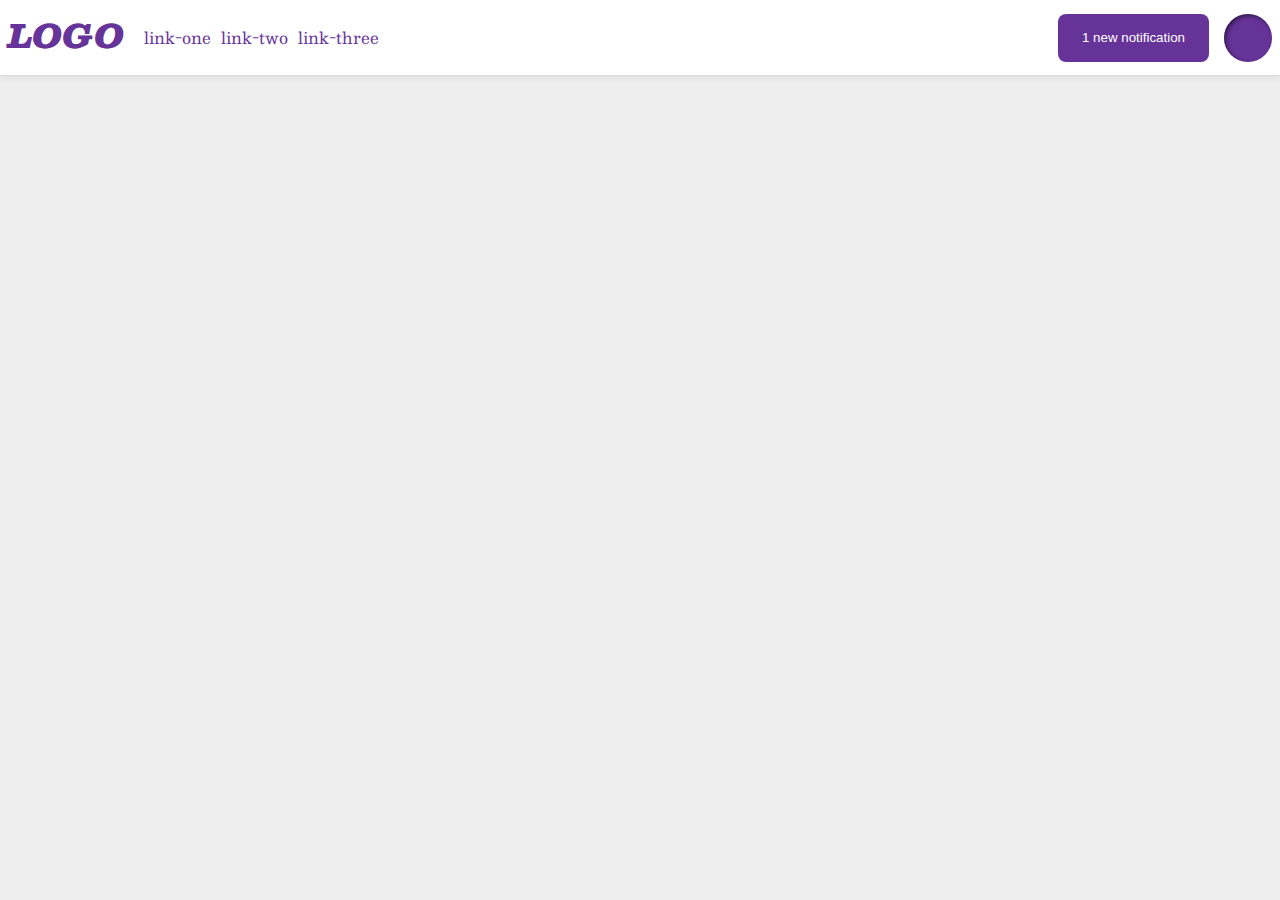
<file: flex/03-flex-header-2/index.html>
<!DOCTYPE html>
<html lang="en">
  <head>
    <meta charset="UTF-8">
    <meta http-equiv="X-UA-Compatible" content="IE=edge">
    <meta name="viewport" content="width=device-width, initial-scale=1.0">
    <title>Flex Header 2</title>
    <link rel="stylesheet" href="style.css">
  </head>
  <body>
    <div class="header">
      <div class="header-left">
        <div class="logo">
          LOGO
        </div>
        <ul class="links">
          <li><a href="google.com">link-one</a></li>
          <li><a href="google.com">link-two</a></li>
          <li><a href="google.com">link-three</a></li>
        </ul>
      </div>
      <div class="header-right">
        <button class="notifications">
          1 new notification
        </button>
        <div class="profile-image"></div>
      </div>
    </div>
  </body>
</html>
</file>
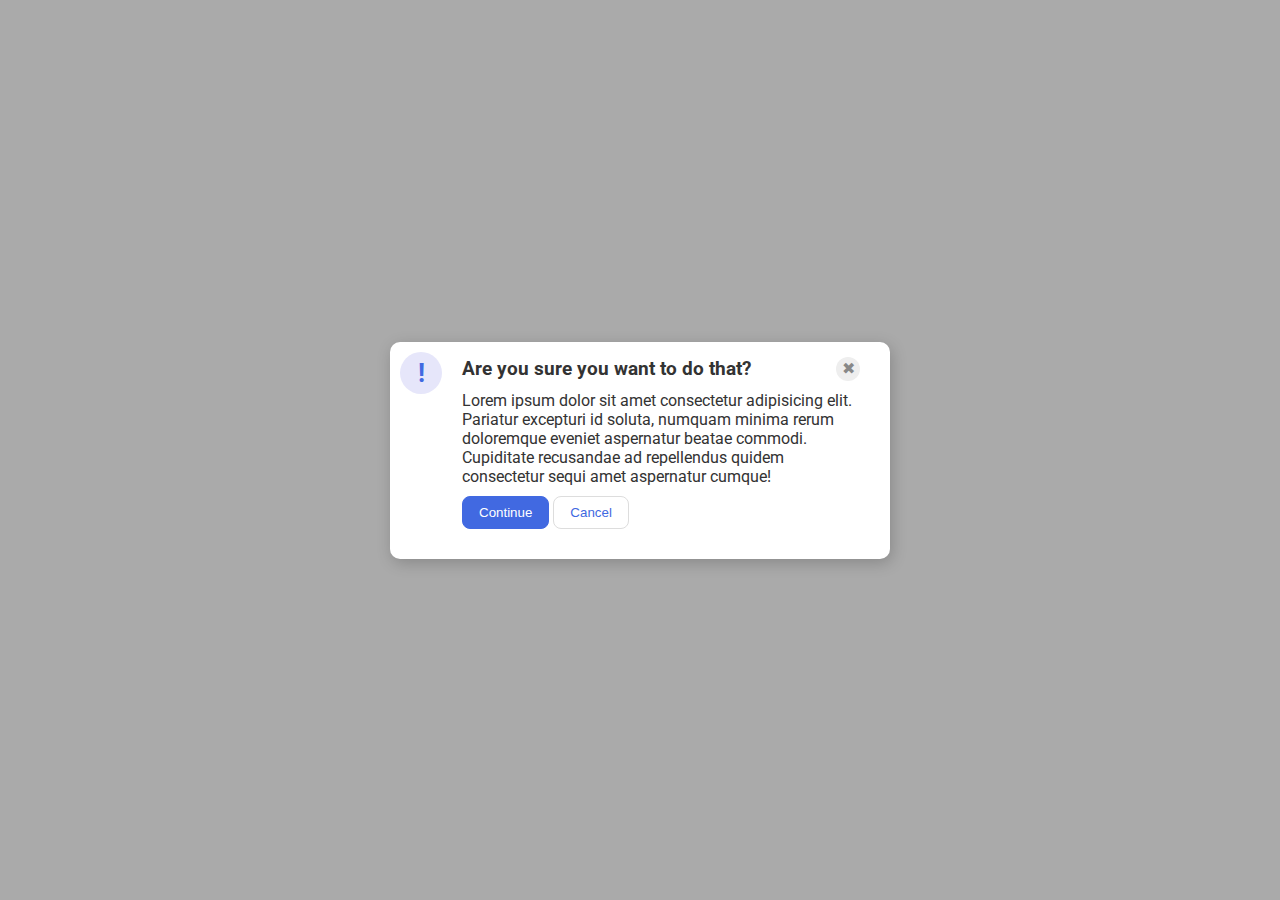
<file: flex/05-flex-modal/index.html>
<!DOCTYPE html>
<html lang="en">
  <head>
    <meta charset="UTF-8">
    <meta http-equiv="X-UA-Compatible" content="IE=edge">
    <meta name="viewport" content="width=device-width, initial-scale=1.0">
    <link rel="stylesheet" href="style.css">
    <title>Modal</title>
  </head>
  <body>
    <div class="modal">
      <div class="icon">!</div>
      <div class="content">
        <div class="header">Are you sure you want to do that?
        <div class="close-button">✖</div>
        </div>
        <div class="text">Lorem ipsum dolor sit amet consectetur adipisicing elit. Pariatur excepturi id soluta, numquam minima rerum doloremque eveniet aspernatur beatae commodi. Cupiditate recusandae ad repellendus quidem consectetur sequi amet aspernatur cumque!</div>
        <button class="continue">Continue</button>
        <button class="cancel">Cancel</button>
      </div>
    </div>
  </body>
</html>
</file>
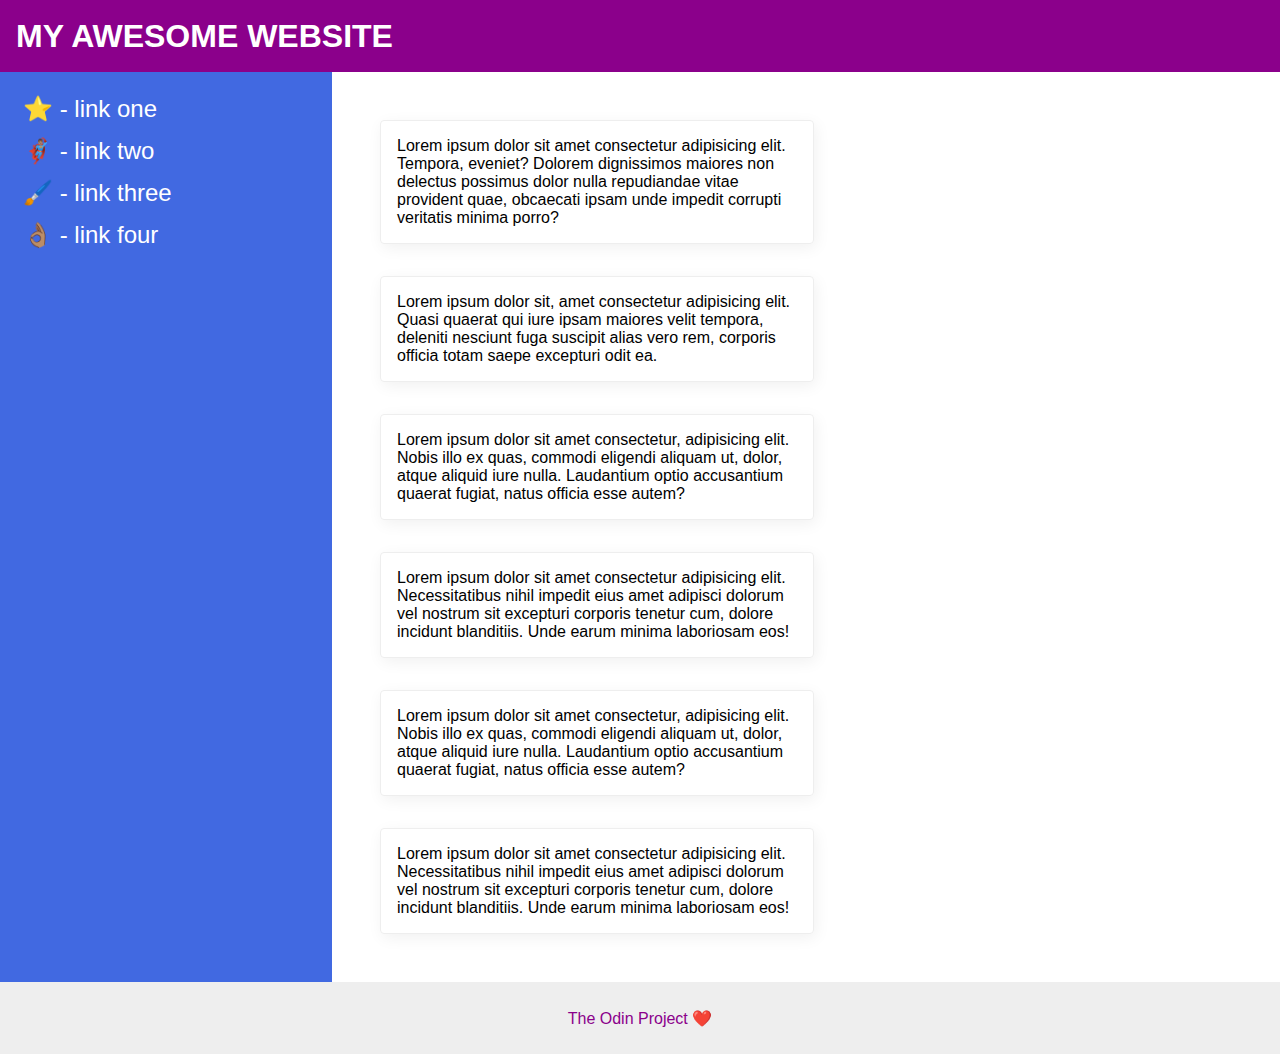
<file: flex/07-flex-layout-2/index.html>
<!DOCTYPE html>
<html lang="en">
  <head>
    <meta charset="UTF-8">
    <meta http-equiv="X-UA-Compatible" content="IE=edge">
    <meta name="viewport" content="width=device-width, initial-scale=1.0">
    <title>The Holy Grail</title>
    <link rel="stylesheet" href="style.css">
  </head>
  <body>
    <div class="header">
      MY AWESOME WEBSITE
    </div>
    
    <div class="main-body">
      <div class="sidebar">
        <ul class="navigation-links">
          <li><a href="#">⭐ - link one</a></li>
          <li><a href="#">🦸🏽‍♂️ - link two</a></li>
          <li><a href="#">🖌️ - link three</a></li>
          <li><a href="#">👌🏽 - link four</a></li>
        </ul>
      </div>
      <div class="card-container">
        <div class="card">Lorem ipsum dolor sit amet consectetur adipisicing elit. Tempora, eveniet? Dolorem dignissimos maiores non delectus possimus dolor nulla repudiandae vitae provident quae, obcaecati ipsam unde impedit corrupti veritatis minima porro?</div>
        <div class="card">Lorem ipsum dolor sit, amet consectetur adipisicing elit. Quasi quaerat qui iure ipsam maiores velit tempora, deleniti nesciunt fuga suscipit alias vero rem, corporis officia totam saepe excepturi odit ea.</div>
        <div class="card">Lorem ipsum dolor sit amet consectetur, adipisicing elit. Nobis illo ex quas, commodi eligendi aliquam ut, dolor, atque aliquid iure nulla. Laudantium optio accusantium quaerat fugiat, natus officia esse autem?</div>
        <div class="card">Lorem ipsum dolor sit amet consectetur adipisicing elit. Necessitatibus nihil impedit eius amet adipisci dolorum vel nostrum sit excepturi corporis tenetur cum, dolore incidunt blanditiis. Unde earum minima laboriosam eos!</div>
        <div class="card">Lorem ipsum dolor sit amet consectetur, adipisicing elit. Nobis illo ex quas, commodi eligendi aliquam ut, dolor, atque aliquid iure nulla. Laudantium optio accusantium quaerat fugiat, natus officia esse autem?</div>
        <div class="card">Lorem ipsum dolor sit amet consectetur adipisicing elit. Necessitatibus nihil impedit eius amet adipisci dolorum vel nostrum sit excepturi corporis tenetur cum, dolore incidunt blanditiis. Unde earum minima laboriosam eos!</div>
      </div>
    </div>
    
    <div class="footer">
      The Odin Project ❤️
    </div>
  </body>
</html>
</file>
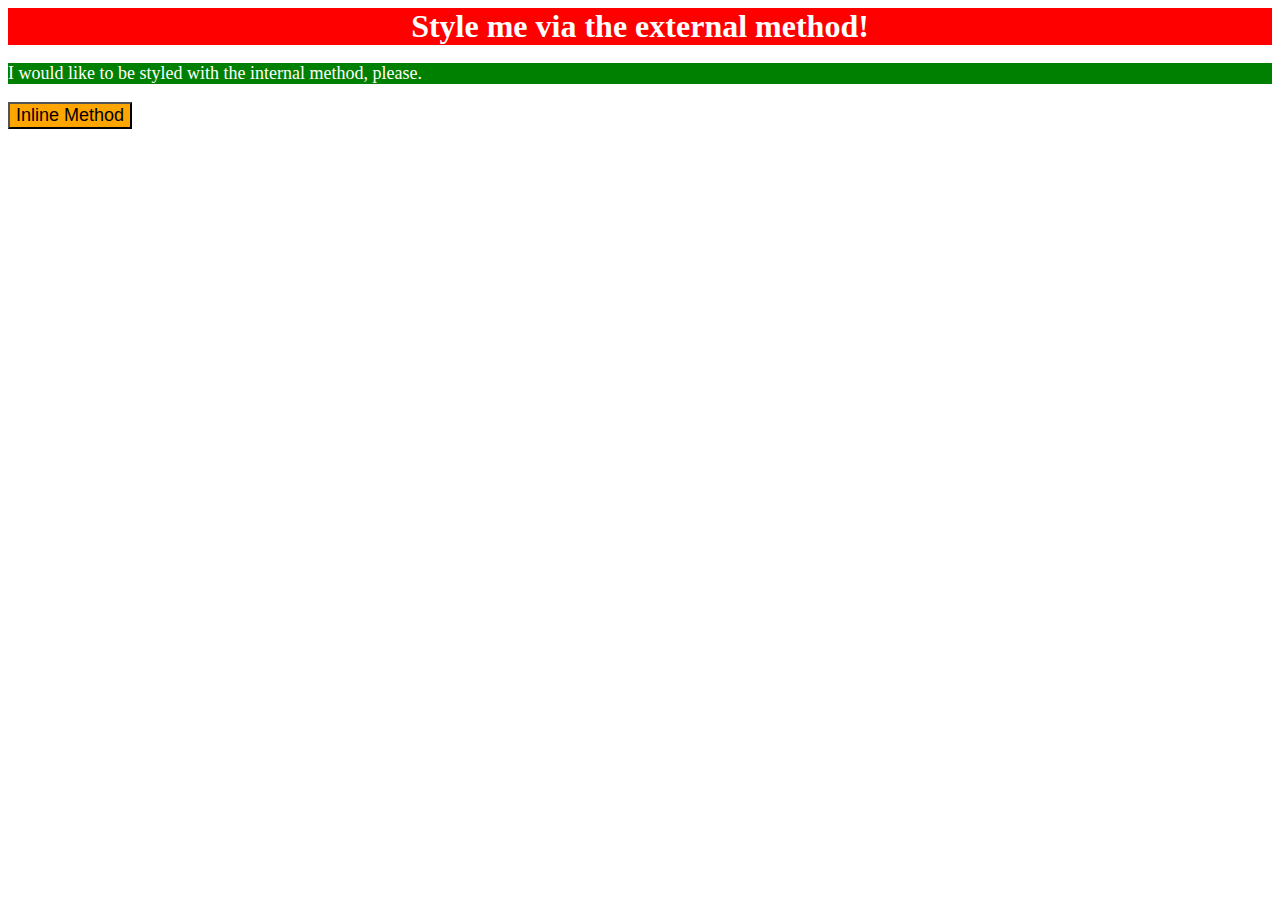
<file: foundations/01-css-methods/index.html>
<!DOCTYPE html>
<html lang="en">
  <head>
    <meta charset="UTF-8">
    <meta http-equiv="X-UA-Compatible" content="IE=edge">
    <meta name="viewport" content="width=device-width, initial-scale=1.0">
    <title>Methods for Adding CSS</title>
    <link rel="stylesheet" href="./style.css">

    <style>
      p {
        background-color:green;
        color: white;
        font-size: 18px;
      }
    </style>

  </head>
  <body>
    <div>Style me via the external method!</div>
    <p>I would like to be styled with the internal method, please.</p>
    <button style="background-color: orange; font-size: 18px;">Inline Method</button>
  </body>
</html>
</file>
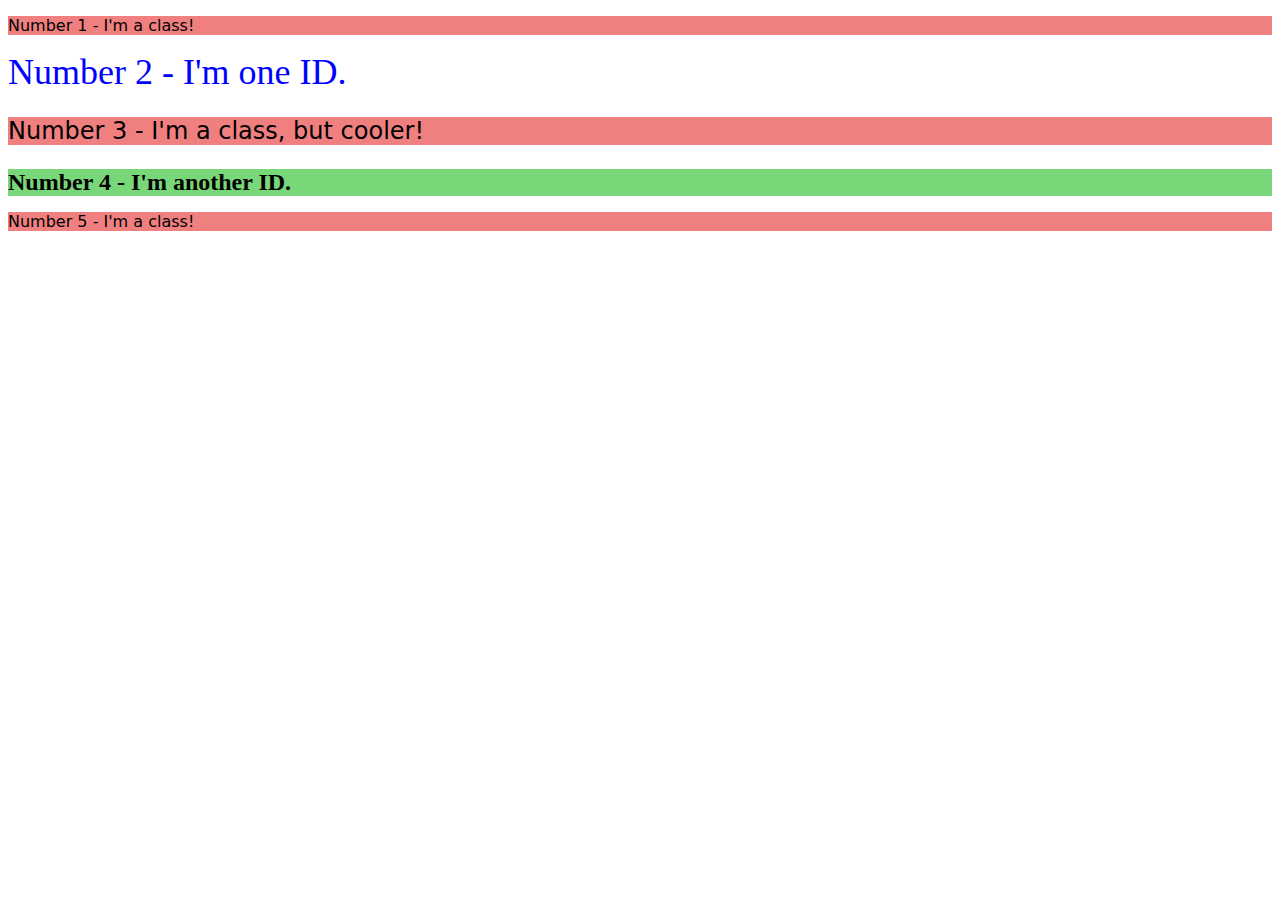
<file: foundations/02-class-id-selectors/index.html>
<!DOCTYPE html>
<html lang="en">
  <head>
    <meta charset="UTF-8">
    <meta http-equiv="X-UA-Compatible" content="IE=edge">
    <meta name="viewport" content="width=device-width, initial-scale=1.0">
    <title>Class and ID Selectors</title>
    <link rel="stylesheet" href="style.css">
  </head>
  <body>
    <p class="odd-number">Number 1 - I'm a class!</p>
    <div id="less-cool">Number 2 - I'm one ID.</div>
    <p class="odd-number special-third">Number 3 - I'm a class, but cooler!</p>
    <div id="special-fourth">Number 4 - I'm another ID.</div>
    <p class="odd-number">Number 5 - I'm a class!</p>
  </body>
</html>
</file>
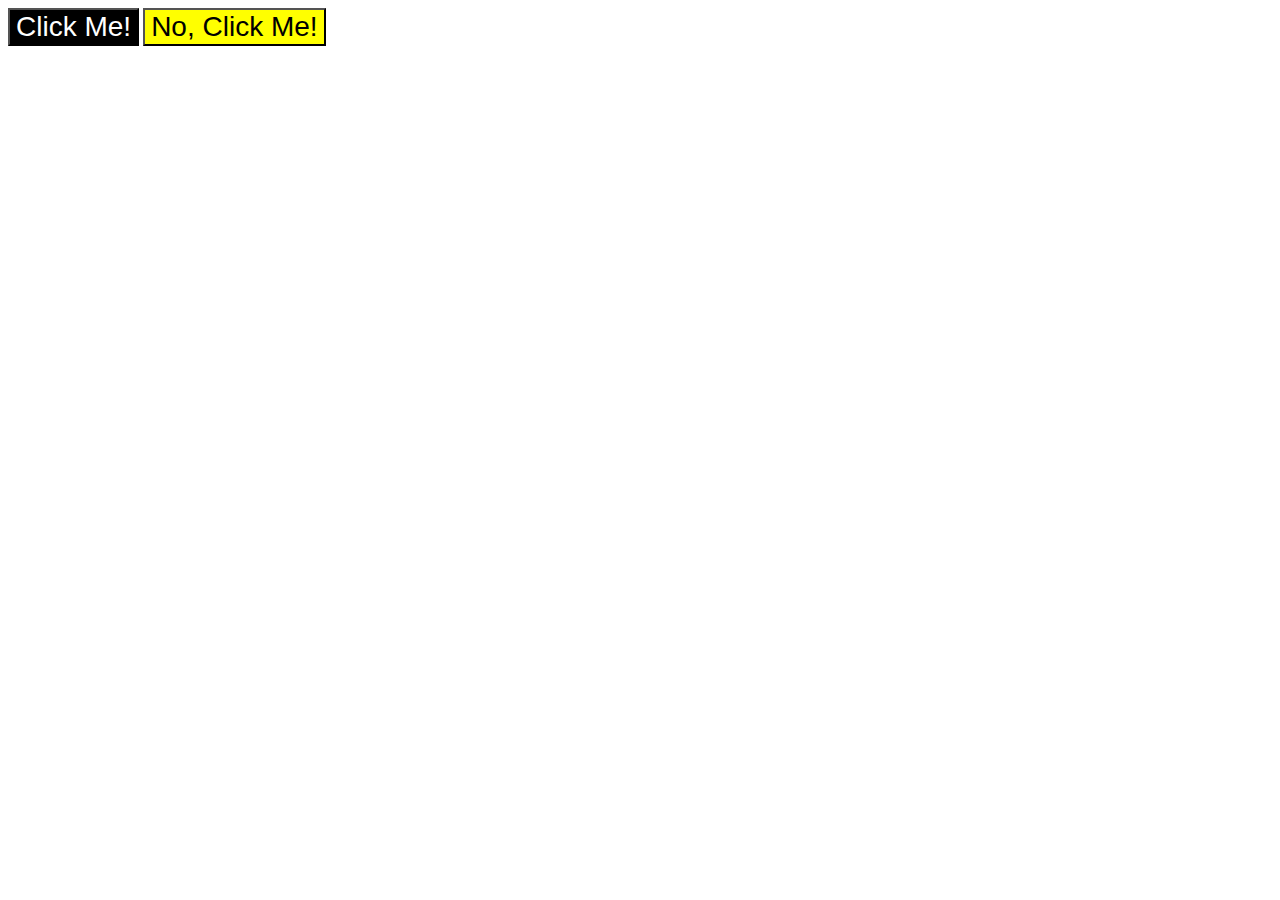
<file: foundations/03-grouping-selectors/index.html>
<!DOCTYPE html>
<html lang="en">
  <head>
    <meta charset="UTF-8">
    <meta http-equiv="X-UA-Compatible" content="IE=edge">
    <meta name="viewport" content="width=device-width, initial-scale=1.0">
    <title>Grouping Selectors</title>
    <link rel="stylesheet" href="style.css">
  </head>
  <body>
    <button class="cool-button">Click Me!</button>
    <button class="uncool-button">No, Click Me!</button>
  </body>
</html>
</file>
<file: flex/03-flex-header-2/style.css>
/* this is some magical font-importing.  
you'll learn about it later. */
@import url('https://fonts.googleapis.com/css2?family=Besley:ital,wght@0,400;1,900&display=swap');

body {
  margin: 0;
  background: #eee;
  font-family: Besley, serif;
}

.header {
  display: flex;
  justify-content: space-between;
  align-items: center;
  background: white;
  border-bottom: 1px solid #ddd;
  box-shadow: 0 0 8px rgba(0,0,0,.1);
  padding: 8px;
}

.profile-image {
  background: rebeccapurple;
  box-shadow: inset 2px 2px 4px rgba(0,0,0,.5);
  border-radius: 50%;
  width: 48px;
  height:  48px;
}

.logo {
  color: rebeccapurple;
  font-size: 32px;
  font-weight: 900;
  font-style: italic;
}

button {
  border: none;
  border-radius: 8px;
  background: rebeccapurple;
  color: white;
  padding: 8px 24px;
}

a {
  /* this removes the line under our links */
  text-decoration: none;
  color: rebeccapurple;
}

ul {
  list-style-type: none;
  display: flex;
  gap: 10px;
  padding-left: 20px;
}

.header-right {
  display: flex;
  gap: 15px;
}

.header-left {
  display: flex;
}
</file>
<file: flex/05-flex-modal/style.css>
@import url('https://fonts.googleapis.com/css2?family=Roboto:wght@400;700&display=swap');

html, body {
  height: 100%;
}

body {
  font-family: Roboto, sans-serif;
  margin: 0;
  background: #aaa;
  color: #333;
  /* I'll give you this one for free lol */
  display: flex;
  align-items: center;
  justify-content: center;
}

.header {
  display: flex;
  justify-content: space-between;
  font-weight: bold;
  font-size: 19px;
  margin-bottom: 10px;
}

.text {
  margin-bottom: 10px;
}
.modal {
  display: flex;
  background: white;
  width: 480px;
  border-radius: 10px;
  box-shadow: 2px 4px 16px rgba(0,0,0,.2);
  padding: 10px;
}

.icon {
  color: royalblue;
  font-size: 26px;
  font-weight: 700;
  background: lavender;
  width: 42px;
  height: 42px;
  border-radius: 50%;
  display: flex;
  align-items: center;
  justify-content: center;
  flex-shrink: 0;
}

.close-button {
  background: #eee;
  border-radius: 50%;
  color: #888;
  font-weight: 400;
  font-size: 16px;
  height: 24px;
  width: 24px;
  display: flex;
  align-items: center;
  justify-content: center;
}

.content {
  padding: 5px 20px 20px 20px;
  
}

button {
  padding: 8px 16px;
  border-radius: 8px;
}

button.continue {
  background: royalblue;
  border: 1px solid royalblue;
  color: white;
}

button.cancel {
  background: white;
  border: 1px solid #ddd;
  color: royalblue;
}
</file>
<file: flex/07-flex-layout-2/style.css>
body {
  font-family: -apple-system, BlinkMacSystemFont, 'Segoe UI', Roboto, Oxygen, Ubuntu, Cantarell, 'Open Sans', 'Helvetica Neue', sans-serif;
  margin: 0;
  min-height: 100vh;
  display: flex;
  flex-direction: column;
  justify-content: space-between;
}

a {
  text-decoration: none;
  color: white;
  font-size: 24px;
}

ul {
  list-style-type: none;
  padding: 0;
}

li {
  padding: 7px;
}

.header {
  height: 72px;
  background: darkmagenta;
  color: white;
  font-size: 32px;
  font-weight: 900;
  display: flex;
  align-items: center;
  padding-left: 16px;
}

.main-body {
  display: flex;
  flex: 1;
}

.sidebar {
  min-width: 300px;
  padding: 0px 16px 16px 16px;
  background: royalblue;
  flex-shrink: 0;
}

.card-container {
  padding: 32px;
  display: flex;
  flex-wrap: wrap;
}

.card {
  border: 1px solid #eee;
  width: 400px;
  padding: 16px;
  margin: 16px;
  box-shadow: 2px 4px 16px rgba(0,0,0,.06);
  border-radius: 4px;
}

.footer {
  display: flex;
  justify-content: center;
  align-items: center;
  height: 72px;
  background: #eee;
  color: darkmagenta;
}
</file>
<file: foundations/01-css-methods/style.css>
div {
    background-color: red;
    color: white;
    font-size: 32px;
    font-weight: bold;
    text-align: center;
}
</file>
<file: foundations/02-class-id-selectors/style.css>
.odd-number {
    font-family: Verdana, 'DejaVu Sans', sans-serif;
    background-color: lightcoral;
}

#less-cool {
    color: blue;
    font-size: 36px;
}

.special-third {
    font-size: 24px;
}

#special-fourth {
    background-color: rgb(120, 215, 120);
    font-size: 24px;
    font-weight: bold;
}
</file>
<file: foundations/03-grouping-selectors/style.css>
.cool-button,
.uncool-button {
    font-family: Helvetica, "Times New Roman", sans-serif;
    font-size: 28px;
}

.cool-button {
    background-color: black;
    color: white;
}

.uncool-button {
    background-color: yellow;
    color: black;
}
</file>
